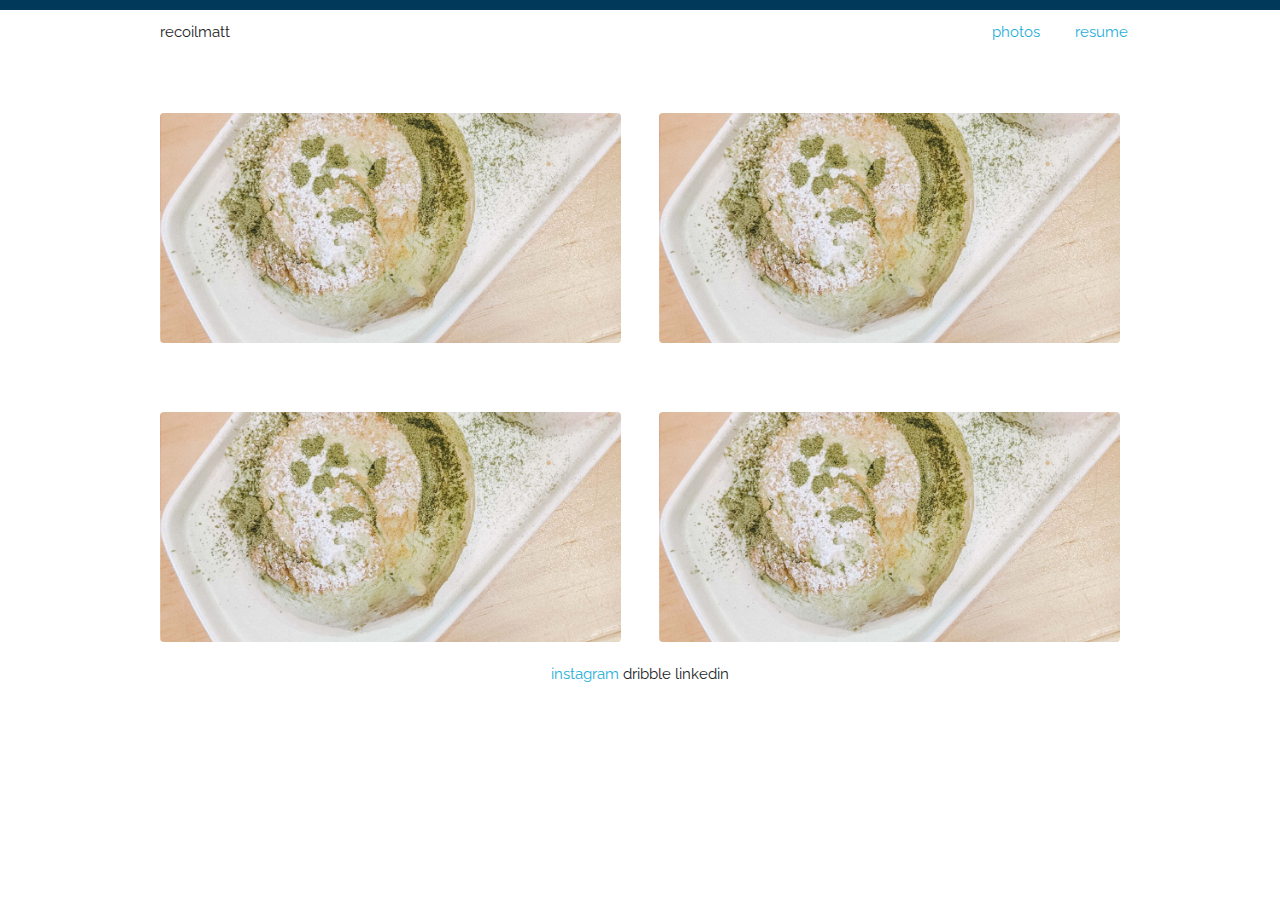
<file: portfolio/index.html>
<!DOCTYPE html>
<html lang="en">
<head>

    <!-- Basic Page Needs
  –––––––––––––––––––––––––––––––––––––––––––––––––– -->

    <meta charset="UTF-8">
    <meta name="viewport" content="width=device-width, initial-scale=1.0">
    <meta http-equiv="X-UA-Compatible" content="ie=edge">
    <title>matt</title>

    <!-- FONT
  –––––––––––––––––––––––––––––––––––––––––––––––––– -->
    <link href='//fonts.googleapis.com/css?family=Raleway:400,300,600' rel='stylesheet' type='text/css'>
    <!-- CSS
  –––––––––––––––––––––––––––––––––––––––––––––––––– -->
    <link rel="stylesheet" href="skeleton.css">
    <link rel="stylesheet" href="style.css">

    <!-- Favicon
  –––––––––––––––––––––––––––––––––––––––––––––––––– -->
  <link rel="icon" type="image/png" href="../../dist/images/favicon.png">
</head>
<body>
      <!-- Primary Page Layout
  –––––––––––––––––––––––––––––––––––––––––––––––––– -->

  <div class="banner"></div>
        <div class="container">
                <div class="row">
                        <div class="ten columns">recoilmatt</div>
                        <div class="one columns">
                            <a href="photos.html">photos</a>
                        </div>
                        <div class="one columns">
                                <a href="resume.html">resume</a>
                            </div>
                </div>
              <div class="row">
                <div class="six columns">
                    <div class="travel">
                      <a href="appicture.html">
                        <div class="item1">
                            <div class="itemText">
                              architecture
                            </div>
                          </div>
                        </a>
                    </div>
                </div>

                <div class="six columns">
                    <div class="travel">
                      <a href="gvo.html">
                        <div class="item1">
                            <div class="itemText">
                              golden vision optometry
                            </div>
                          </div>
                        </a>
                    </div>
                </div>
              </div>

              <div class="row">
                  <div class="six columns">
                      <div class="travel">
                        <a href="architecture.html">
                          <div class="item1">
                              <div class="itemText">
                                architecture
                              </div>
                            </div>
                          </a>
                      </div>
                  </div>
  
                  <div class="six columns">
                      <div class="travel">
                        <a href="architecture.html">
                          <div class="item1">
                              <div class="itemText">
                                architecture
                              </div>
                            </div>
                          </a>
                      </div>
                  </div>
                </div>
            
               <footer class="row">
                    <div class="twelve columns">
                        <div class="social">
                            <a href="http://www.instagram/recoilmatt">instagram</a> 
                            dribble
                            linkedin

                        </div>
                    </div>
                </div>
              
      
</body>
</html>
</file>
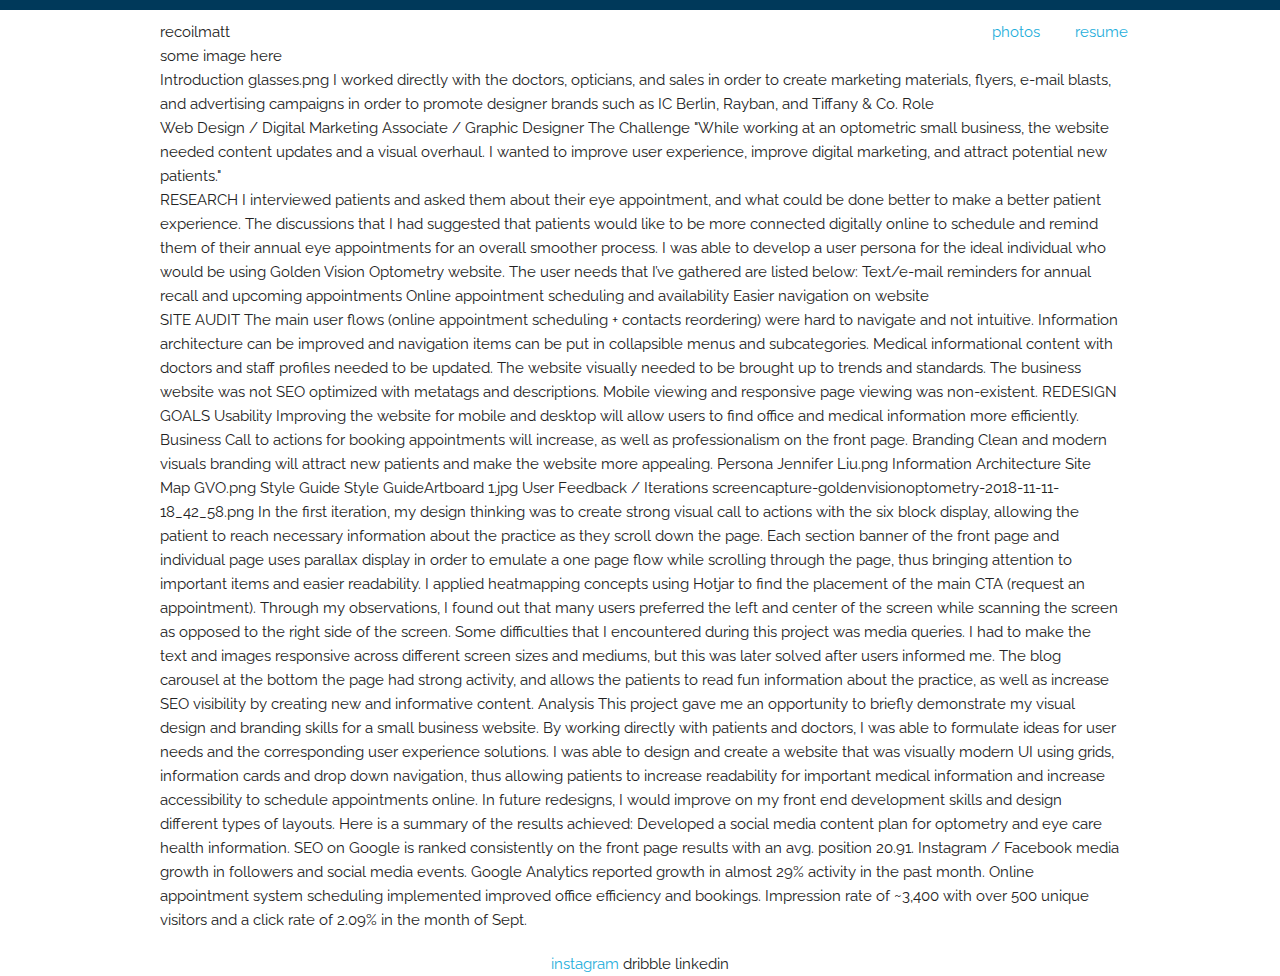
<file: portfolio/gvo.html>
<!DOCTYPE html>
<html lang="en">
<head>

    <!-- Basic Page Needs
  –––––––––––––––––––––––––––––––––––––––––––––––––– -->

    <meta charset="UTF-8">
    <meta name="viewport" content="width=device-width, initial-scale=1.0">
    <meta http-equiv="X-UA-Compatible" content="ie=edge">
    <title>matt</title>

    <!-- FONT
  –––––––––––––––––––––––––––––––––––––––––––––––––– -->
    <link href='//fonts.googleapis.com/css?family=Raleway:400,300,600' rel='stylesheet' type='text/css'>
    <!-- CSS
  –––––––––––––––––––––––––––––––––––––––––––––––––– -->
    <link rel="stylesheet" href="skeleton.css">
    <link rel="stylesheet" href="style.css">

    <!-- Favicon
  –––––––––––––––––––––––––––––––––––––––––––––––––– -->
  <link rel="icon" type="image/png" href="../../dist/images/favicon.png">
</head>
<body>
      <!-- Primary Page Layout
  –––––––––––––––––––––––––––––––––––––––––––––––––– -->

  <div class="banner"></div>
        <div class="container">
                <div class="row">
                        <div class="ten columns">recoilmatt</div>
                        <div class="one columns">
                            <a href="photos.html">photos</a>
                        </div>
                        <div class="one columns">
                                <a href="resume.html">resume</a>
                            </div>
                </div>
         <section class="intro">
            <div class="row">
                <div class="twelve columns">
                some image here
                </div>
            <div class="row">
              <div class="twelve columns">
            Introduction
            glasses.png
            
            I worked directly with the doctors, opticians, and sales in order to create marketing materials, flyers, e-mail blasts, and advertising campaigns in order to promote designer brands such as IC Berlin, Rayban, and Tiffany & Co.
            Role
            </div>
            Web Design / Digital Marketing Associate / Graphic Designer
            The Challenge
            
                "While working at an optometric small business, the website needed content updates and a visual overhaul. I wanted to improve user experience, improve digital marketing, and attract potential new patients."
            
                <div class="row">
                    <div class="twelve columns">RESEARCH
            
            I interviewed patients and asked them about their eye appointment, and what could be done better to make a better patient experience. The discussions that I had suggested that patients would like to be more connected digitally online to schedule and remind them of their annual eye appointments for an overall smoother process. I was able to develop a user persona for the ideal individual who would be using Golden Vision Optometry website. The user needs that I’ve gathered are listed below:
            
                Text/e-mail reminders for annual recall and upcoming appointments
            
                Online appointment scheduling and availability
            
                Easier navigation on website
            </div>
            SITE AUDIT
            
                The main user flows (online appointment scheduling + contacts reordering) were hard to navigate and not intuitive.
            
                Information architecture can be improved and navigation items can be put in collapsible menus and subcategories.
            
                Medical informational content with doctors and staff profiles needed to be updated.
            
                The website visually needed to be brought up to trends and standards.
            
                The business website was not SEO optimized with metatags and descriptions.
            
                Mobile viewing and responsive page viewing was non-existent.
            
            REDESIGN GOALS
            
            Usability
            
            Improving the website for mobile and desktop will allow users to find office and medical information more efficiently. 
            
            Business
            
            Call to actions for booking appointments will increase, as well as professionalism on the front page.
            
            Branding
            
            Clean and modern visuals branding will attract new patients and make the website more appealing.
            Persona
            Jennifer Liu.png
            Information Architecture
            Site Map GVO.png
            Style Guide
            Style GuideArtboard 1.jpg
            User Feedback / Iterations
            screencapture-goldenvisionoptometry-2018-11-11-18_42_58.png
            
            In the first iteration, my design thinking was to create strong visual call to actions with the six block display, allowing the patient to reach necessary information about the practice as they scroll down the page. Each section banner of the front page and individual page uses parallax display in order to emulate a one page flow while scrolling through the page, thus bringing attention to important items and easier readability.
            
            I applied heatmapping concepts using Hotjar to find the placement of the main CTA (request an appointment). Through my observations, I found out that many users preferred the left and center of the screen while scanning the screen as opposed to the right side of the screen.
            
            Some difficulties that I encountered during this project was media queries. I  had to make the text and images responsive across different screen sizes and mediums, but this was later solved after users informed me.
            
            The blog carousel at the bottom the page had strong activity, and allows the patients to read fun information about the practice, as well as increase SEO visibility by creating new and informative content.
            Analysis
            
            This project gave me an opportunity to briefly demonstrate my visual design and branding skills for a small business website. By working directly with patients and doctors, I was able to formulate ideas for user needs and the corresponding user experience solutions. I was able to design and create a website that was visually modern UI using grids, information cards and drop down navigation, thus allowing patients to increase readability for important medical information and increase accessibility to schedule appointments online. In future redesigns, I would improve on my front end development skills and design different types of layouts. Here is a summary of the results achieved:
            
                Developed a social media content plan for optometry and eye care health information.
            
                SEO on Google is ranked consistently on the front page results with an avg. position 20.91.
            
                Instagram / Facebook media growth in followers and social media events.
            
                Google Analytics reported growth in almost 29% activity in the past month.
            
                Online appointment system scheduling implemented improved office efficiency and bookings.
            
                Impression rate of ~3,400 with over 500 unique visitors and a click rate of 2.09% in the month of Sept.
        </section>
         </section>
               <footer class="row">
                    <div class="twelve columns">
                        <div class="social">
                            <a href="http://www.instagram/recoilmatt">instagram</a> 
                            dribble
                            linkedin

                        </div>
                    </div>
              </footer>
            </div>
      
</body>
</html>
</file>
<file: portfolio/skeleton.css>
/*
* Skeleton V2.0.4
* Copyright 2014, Dave Gamache
* www.getskeleton.com
* Free to use under the MIT license.
* http://www.opensource.org/licenses/mit-license.php
* 12/29/2014
*/


/* Table of contents
––––––––––––––––––––––––––––––––––––––––––––––––––
- Grid
- Base Styles
- Typography
- Links
- Buttons
- Forms
- Lists
- Code
- Tables
- Spacing
- Utilities
- Clearing
- Media Queries
*/


/* Grid
–––––––––––––––––––––––––––––––––––––––––––––––––– */
.container {
  position: relative;
  width: 100%;
  max-width: 960px;
  margin: 0 auto;
  padding: 0 20px;
  box-sizing: border-box; }
.column,
.columns {
  width: 100%;
  float: left;
  box-sizing: border-box; }

/* For devices larger than 400px */
@media (min-width: 400px) {
  .container {
    width: 85%;
    padding: 0; }
}

/* For devices larger than 550px */
@media (min-width: 550px) {
  .container {
    width: 80%; }
  .column,
  .columns {
    margin-left: 4%; }
  .column:first-child,
  .columns:first-child {
    margin-left: 0; }

  .one.column,
  .one.columns                    { width: 4.66666666667%; }
  .two.columns                    { width: 13.3333333333%; }
  .three.columns                  { width: 22%;            }
  .four.columns                   { width: 30.6666666667%; }
  .five.columns                   { width: 39.3333333333%; }
  .six.columns                    { width: 48%;            }
  .seven.columns                  { width: 56.6666666667%; }
  .eight.columns                  { width: 65.3333333333%; }
  .nine.columns                   { width: 74.0%;          }
  .ten.columns                    { width: 82.6666666667%; }
  .eleven.columns                 { width: 91.3333333333%; }
  .twelve.columns                 { width: 100%; margin-left: 0; }

  .one-third.column               { width: 30.6666666667%; }
  .two-thirds.column              { width: 65.3333333333%; }

  .one-half.column                { width: 48%; }

  /* Offsets */
  .offset-by-one.column,
  .offset-by-one.columns          { margin-left: 8.66666666667%; }
  .offset-by-two.column,
  .offset-by-two.columns          { margin-left: 17.3333333333%; }
  .offset-by-three.column,
  .offset-by-three.columns        { margin-left: 26%;            }
  .offset-by-four.column,
  .offset-by-four.columns         { margin-left: 34.6666666667%; }
  .offset-by-five.column,
  .offset-by-five.columns         { margin-left: 43.3333333333%; }
  .offset-by-six.column,
  .offset-by-six.columns          { margin-left: 52%;            }
  .offset-by-seven.column,
  .offset-by-seven.columns        { margin-left: 60.6666666667%; }
  .offset-by-eight.column,
  .offset-by-eight.columns        { margin-left: 69.3333333333%; }
  .offset-by-nine.column,
  .offset-by-nine.columns         { margin-left: 78.0%;          }
  .offset-by-ten.column,
  .offset-by-ten.columns          { margin-left: 86.6666666667%; }
  .offset-by-eleven.column,
  .offset-by-eleven.columns       { margin-left: 95.3333333333%; }

  .offset-by-one-third.column,
  .offset-by-one-third.columns    { margin-left: 34.6666666667%; }
  .offset-by-two-thirds.column,
  .offset-by-two-thirds.columns   { margin-left: 69.3333333333%; }

  .offset-by-one-half.column,
  .offset-by-one-half.columns     { margin-left: 52%; }

}


/* Base Styles
–––––––––––––––––––––––––––––––––––––––––––––––––– */
/* NOTE
html is set to 62.5% so that all the REM measurements throughout Skeleton
are based on 10px sizing. So basically 1.5rem = 15px :) */
html {
  font-size: 62.5%; }
body {
  font-size: 1.5em; /* currently ems cause chrome bug misinterpreting rems on body element */
  line-height: 1.6;
  font-weight: 400;
  font-family: "Raleway", "HelveticaNeue", "Helvetica Neue", Helvetica, Arial, sans-serif;
  color: #222; }


/* Typography
–––––––––––––––––––––––––––––––––––––––––––––––––– */
h1, h2, h3, h4, h5, h6 {
  margin-top: 0;
  margin-bottom: 2rem;
  font-weight: 300; }
h1 { font-size: 4.0rem; line-height: 1.2;  letter-spacing: -.1rem;}
h2 { font-size: 3.6rem; line-height: 1.25; letter-spacing: -.1rem; }
h3 { font-size: 3.0rem; line-height: 1.3;  letter-spacing: -.1rem; }
h4 { font-size: 2.4rem; line-height: 1.35; letter-spacing: -.08rem; }
h5 { font-size: 1.8rem; line-height: 1.5;  letter-spacing: -.05rem; }
h6 { font-size: 1.5rem; line-height: 1.6;  letter-spacing: 0; }

/* Larger than phablet */
@media (min-width: 550px) {
  h1 { font-size: 5.0rem; }
  h2 { font-size: 4.2rem; }
  h3 { font-size: 3.6rem; }
  h4 { font-size: 3.0rem; }
  h5 { font-size: 2.4rem; }
  h6 { font-size: 1.5rem; }
}

p {
  margin-top: 0; }


/* Links
–––––––––––––––––––––––––––––––––––––––––––––––––– */
a {
  color: #1EAEDB; }
a:hover {
  color: #0FA0CE; }


/* Buttons
–––––––––––––––––––––––––––––––––––––––––––––––––– */
.button,
button,
input[type="submit"],
input[type="reset"],
input[type="button"] {
  display: inline-block;
  height: 38px;
  padding: 0 30px;
  color: #555;
  text-align: center;
  font-size: 11px;
  font-weight: 600;
  line-height: 38px;
  letter-spacing: .1rem;
  text-transform: uppercase;
  text-decoration: none;
  white-space: nowrap;
  background-color: transparent;
  border-radius: 4px;
  border: 1px solid #bbb;
  cursor: pointer;
  box-sizing: border-box; }
.button:hover,
button:hover,
input[type="submit"]:hover,
input[type="reset"]:hover,
input[type="button"]:hover,
.button:focus,
button:focus,
input[type="submit"]:focus,
input[type="reset"]:focus,
input[type="button"]:focus {
  color: #333;
  border-color: #888;
  outline: 0; }
.button.button-primary,
button.button-primary,
input[type="submit"].button-primary,
input[type="reset"].button-primary,
input[type="button"].button-primary {
  color: #FFF;
  background-color: #33C3F0;
  border-color: #33C3F0; }
.button.button-primary:hover,
button.button-primary:hover,
input[type="submit"].button-primary:hover,
input[type="reset"].button-primary:hover,
input[type="button"].button-primary:hover,
.button.button-primary:focus,
button.button-primary:focus,
input[type="submit"].button-primary:focus,
input[type="reset"].button-primary:focus,
input[type="button"].button-primary:focus {
  color: #FFF;
  background-color: #1EAEDB;
  border-color: #1EAEDB; }


/* Forms
–––––––––––––––––––––––––––––––––––––––––––––––––– */
input[type="email"],
input[type="number"],
input[type="search"],
input[type="text"],
input[type="tel"],
input[type="url"],
input[type="password"],
textarea,
select {
  height: 38px;
  padding: 6px 10px; /* The 6px vertically centers text on FF, ignored by Webkit */
  background-color: #fff;
  border: 1px solid #D1D1D1;
  border-radius: 4px;
  box-shadow: none;
  box-sizing: border-box; }
/* Removes awkward default styles on some inputs for iOS */
input[type="email"],
input[type="number"],
input[type="search"],
input[type="text"],
input[type="tel"],
input[type="url"],
input[type="password"],
textarea {
  -webkit-appearance: none;
     -moz-appearance: none;
          appearance: none; }
textarea {
  min-height: 65px;
  padding-top: 6px;
  padding-bottom: 6px; }
input[type="email"]:focus,
input[type="number"]:focus,
input[type="search"]:focus,
input[type="text"]:focus,
input[type="tel"]:focus,
input[type="url"]:focus,
input[type="password"]:focus,
textarea:focus,
select:focus {
  border: 1px solid #33C3F0;
  outline: 0; }
label,
legend {
  display: block;
  margin-bottom: .5rem;
  font-weight: 600; }
fieldset {
  padding: 0;
  border-width: 0; }
input[type="checkbox"],
input[type="radio"] {
  display: inline; }
label > .label-body {
  display: inline-block;
  margin-left: .5rem;
  font-weight: normal; }


/* Lists
–––––––––––––––––––––––––––––––––––––––––––––––––– */
ul {
  list-style: circle inside; }
ol {
  list-style: decimal inside; }
ol, ul {
  padding-left: 0;
  margin-top: 0; }
ul ul,
ul ol,
ol ol,
ol ul {
  margin: 1.5rem 0 1.5rem 3rem;
  font-size: 90%; }
li {
  margin-bottom: 1rem; }


/* Code
–––––––––––––––––––––––––––––––––––––––––––––––––– */
code {
  padding: .2rem .5rem;
  margin: 0 .2rem;
  font-size: 90%;
  white-space: nowrap;
  background: #F1F1F1;
  border: 1px solid #E1E1E1;
  border-radius: 4px; }
pre > code {
  display: block;
  padding: 1rem 1.5rem;
  white-space: pre; }


/* Tables
–––––––––––––––––––––––––––––––––––––––––––––––––– */
th,
td {
  padding: 12px 15px;
  text-align: left;
  border-bottom: 1px solid #E1E1E1; }
th:first-child,
td:first-child {
  padding-left: 0; }
th:last-child,
td:last-child {
  padding-right: 0; }


/* Spacing
–––––––––––––––––––––––––––––––––––––––––––––––––– */
button,
.button {
  margin-bottom: 1rem; }
input,
textarea,
select,
fieldset {
  margin-bottom: 1.5rem; }
pre,
blockquote,
dl,
figure,
table,
p,
ul,
ol,
form {
  margin-bottom: 2.5rem; }


/* Utilities
–––––––––––––––––––––––––––––––––––––––––––––––––– */
.u-full-width {
  width: 100%;
  box-sizing: border-box; }
.u-max-full-width {
  max-width: 100%;
  box-sizing: border-box; }
.u-pull-right {
  float: right; }
.u-pull-left {
  float: left; }


/* Misc
–––––––––––––––––––––––––––––––––––––––––––––––––– */
hr {
  margin-top: 3rem;
  margin-bottom: 3.5rem;
  border-width: 0;
  border-top: 1px solid #E1E1E1; }


/* Clearing
–––––––––––––––––––––––––––––––––––––––––––––––––– */

/* Self Clearing Goodness */
.container:after,
.row:after,
.u-cf {
  content: "";
  display: table;
  clear: both; }


/* Media Queries
–––––––––––––––––––––––––––––––––––––––––––––––––– */
/*
Note: The best way to structure the use of media queries is to create the queries
near the relevant code. For example, if you wanted to change the styles for buttons
on small devices, paste the mobile query code up in the buttons section and style it
there.
*/


/* Larger than mobile */
@media (min-width: 400px) {}

/* Larger than phablet (also point when grid becomes active) */
@media (min-width: 550px) {}

/* Larger than tablet */
@media (min-width: 750px) {}

/* Larger than desktop */
@media (min-width: 1000px) {}

/* Larger than Desktop HD */
@media (min-width: 1200px) {}
</file>
<file: portfolio/style.css>
body {
    background-color: #ffffff;
}

* {
    margin: 0;
    padding: 0;
  }

.banner {
    width: 100%;
    height: 10px;
    background-color: rgb(0, 57, 90);
    margin-bottom: 10px;
}
a:link {
    text-decoration: none;
  }
  
.lifestyle {
    background-image: url("img/lifestyle.jpg");
    background-repeat: no-repeat;
    background-size: cover;
    background-position: center; 
    width: 100%;
    background-color: none;
    height: 200px;
    margin-top: 32px;
    border-radius: 4px;
}

.architecture {
    background-image: url("img/lifestyle.jpg");
    background-repeat: no-repeat;
    background-size: cover;
    background-position: center; 
    width: 100%;
    background-color: none;
    height: 200px;
    margin-top: 32px;
    border-radius: 4px;
}

.portraits {
    background-image: url("img/lifestyle.jpg");
    background-repeat: no-repeat;
    background-size: cover;
    background-position: center; 
    width: 100%;
    background-color: none;
    height: 200px;
    margin-top: 32px;
    border-radius: 4px;
}


.travel {
    background-image: url("img/lifestyle.jpg");
    background-repeat: no-repeat;
    background-size: cover;
    background-position: center; 
    width: 100%;
    background-color: none;
    height: calc(250px-10%);
    margin-top: 15%;
    border-radius: 4px;
}

.item1 {
    /*background-image: url("test.jpg");*/
    background-repeat: no-repeat;
    background-size:  100%;
    width: 100%;
    background-color: none;
    height: 230px;
       border-radius: 4px;
}

.item1:hover {
    opacity: 0.9;
	-webkit-transition: .6s ease-in-out;
    transition: .6s ease-in-out;
    background-color: #f5f5f5;
}

.itemText {
    color: red;
    text-align: center;
    padding-top: 80px;
    opacity: 0;
  }

.item1:hover .itemText{
    -webkit-transition: .6s ease-in-out;
	transition: .6s ease-in-out;
    opacity: 1;
}
.social {
    margin-top: 20px;
   text-align: center;
   position: absolute;
 bottom: 5;
 width: 100%;
}

.photo {
    width: 100%;
    
    object-fit: contain;
   
 
}
</file>
